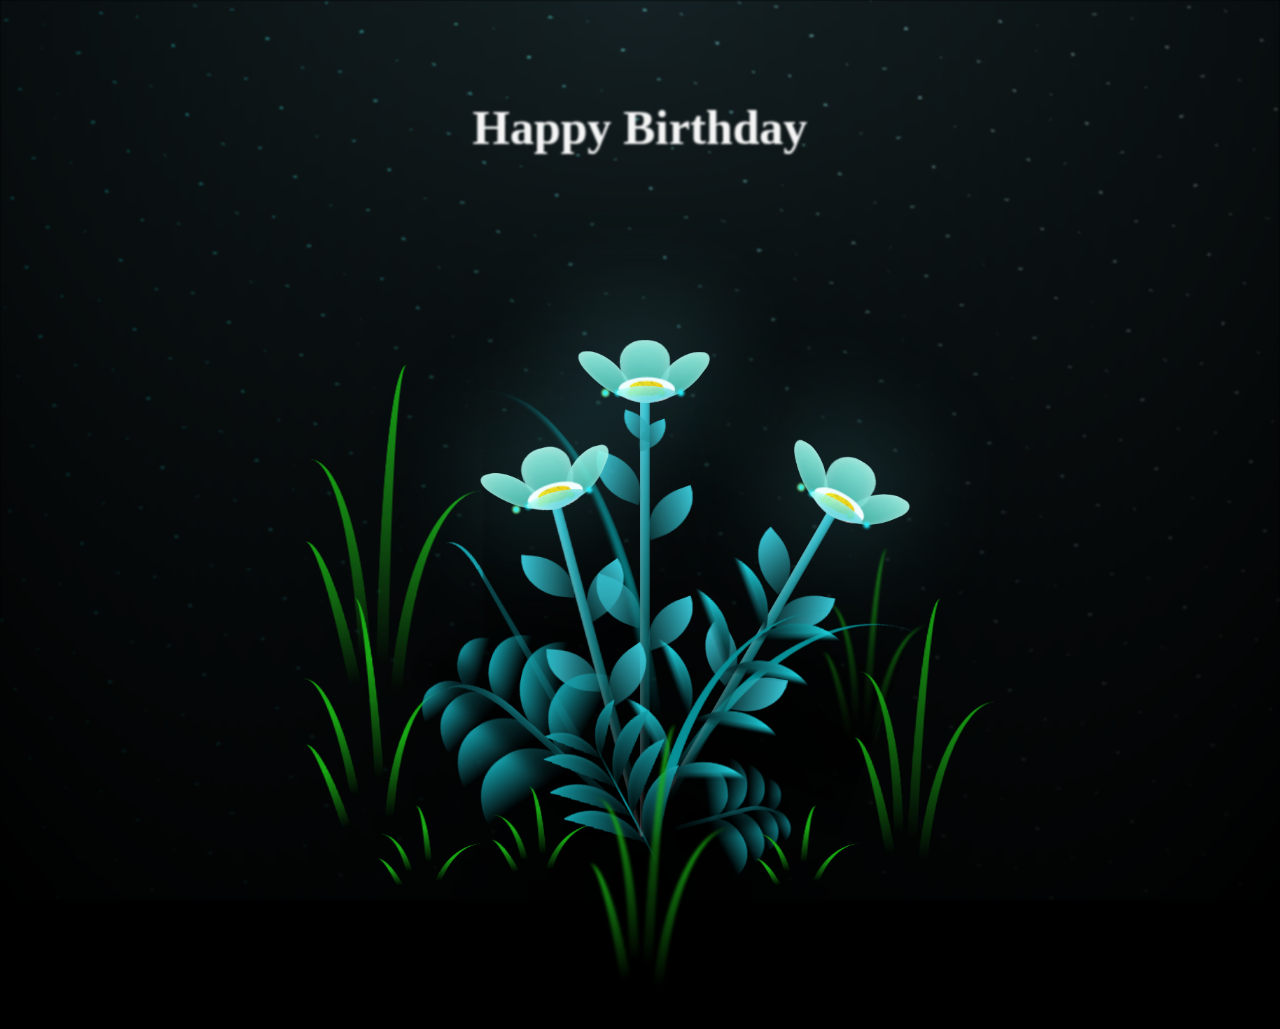
<file: Birthday/index.html>
<!DOCTYPE html>
<html lang="en">
<head>
    <meta charset="UTF-8">
    <meta name="viewport" content="width=device-width, initial-scale=1.0">
    <title>Happy Birthday</title>
    <link href="style.css" rel="stylesheet">
</head>
<body class="not-loaded">
  
    <div class="night">
      <div class="word">
        <h2>Happy Birthday</h2>
      </div>
    </div>
    <div class="flowers">
      <div class="flower flower--1">
        <div class="flower__leafs flower__leafs--1">
          <div class="flower__leaf flower__leaf--1"></div>
          <div class="flower__leaf flower__leaf--2"></div>
          <div class="flower__leaf flower__leaf--3"></div>
          <div class="flower__leaf flower__leaf--4"></div>
          <div class="flower__white-circle"></div>
          <div class="flower__light flower__light--1"></div>
          <div class="flower__light flower__light--2"></div>
          <div class="flower__light flower__light--3"></div>
          <div class="flower__light flower__light--4"></div>
          <div class="flower__light flower__light--5"></div>
          <div class="flower__light flower__light--6"></div>
          <div class="flower__light flower__light--7"></div>
          <div class="flower__light flower__light--8"></div>
  
        </div>
        <div class="flower__line">
          <div class="flower__line__leaf flower__line__leaf--1"></div>
          <div class="flower__line__leaf flower__line__leaf--2"></div>
          <div class="flower__line__leaf flower__line__leaf--3"></div>
          <div class="flower__line__leaf flower__line__leaf--4"></div>
          <div class="flower__line__leaf flower__line__leaf--5"></div>
          <div class="flower__line__leaf flower__line__leaf--6"></div>
        </div>
      </div>
  
      <div class="flower flower--2">
        <div class="flower__leafs flower__leafs--2">
          <div class="flower__leaf flower__leaf--1"></div>
          <div class="flower__leaf flower__leaf--2"></div>
          <div class="flower__leaf flower__leaf--3"></div>
          <div class="flower__leaf flower__leaf--4"></div>
          <div class="flower__white-circle"></div>
  
          <div class="flower__light flower__light--1"></div>
          <div class="flower__light flower__light--2"></div>
          <div class="flower__light flower__light--3"></div>
          <div class="flower__light flower__light--4"></div>
          <div class="flower__light flower__light--5"></div>
          <div class="flower__light flower__light--6"></div>
          <div class="flower__light flower__light--7"></div>
          <div class="flower__light flower__light--8"></div>
  
        </div>
        <div class="flower__line">
          <div class="flower__line__leaf flower__line__leaf--1"></div>
          <div class="flower__line__leaf flower__line__leaf--2"></div>
          <div class="flower__line__leaf flower__line__leaf--3"></div>
          <div class="flower__line__leaf flower__line__leaf--4"></div>
        </div>
      </div>
  
      <div class="flower flower--3">
        <div class="flower__leafs flower__leafs--3">
          <div class="flower__leaf flower__leaf--1"></div>
          <div class="flower__leaf flower__leaf--2"></div>
          <div class="flower__leaf flower__leaf--3"></div>
          <div class="flower__leaf flower__leaf--4"></div>
          <div class="flower__white-circle"></div>
  
          <div class="flower__light flower__light--1"></div>
          <div class="flower__light flower__light--2"></div>
          <div class="flower__light flower__light--3"></div>
          <div class="flower__light flower__light--4"></div>
          <div class="flower__light flower__light--5"></div>
          <div class="flower__light flower__light--6"></div>
          <div class="flower__light flower__light--7"></div>
          <div class="flower__light flower__light--8"></div>
  
        </div>
        <div class="flower__line">
          <div class="flower__line__leaf flower__line__leaf--1"></div>
          <div class="flower__line__leaf flower__line__leaf--2"></div>
          <div class="flower__line__leaf flower__line__leaf--3"></div>
          <div class="flower__line__leaf flower__line__leaf--4"></div>
        </div>
      </div>
  
      <div class="grow-ans" style="--d:1.2s">
        <div class="flower__g-long">
          <div class="flower__g-long__top"></div>
          <div class="flower__g-long__bottom"></div>
        </div>
      </div>
  
      <div class="growing-grass">
        <div class="flower__grass flower__grass--1">
          <div class="flower__grass--top"></div>
          <div class="flower__grass--bottom"></div>
          <div class="flower__grass__leaf flower__grass__leaf--1"></div>
          <div class="flower__grass__leaf flower__grass__leaf--2"></div>
          <div class="flower__grass__leaf flower__grass__leaf--3"></div>
          <div class="flower__grass__leaf flower__grass__leaf--4"></div>
          <div class="flower__grass__leaf flower__grass__leaf--5"></div>
          <div class="flower__grass__leaf flower__grass__leaf--6"></div>
          <div class="flower__grass__leaf flower__grass__leaf--7"></div>
          <div class="flower__grass__leaf flower__grass__leaf--8"></div>
          <div class="flower__grass__overlay"></div>
        </div>
      </div>
  
      <div class="growing-grass">
        <div class="flower__grass flower__grass--2">
          <div class="flower__grass--top"></div>
          <div class="flower__grass--bottom"></div>
          <div class="flower__grass__leaf flower__grass__leaf--1"></div>
          <div class="flower__grass__leaf flower__grass__leaf--2"></div>
          <div class="flower__grass__leaf flower__grass__leaf--3"></div>
          <div class="flower__grass__leaf flower__grass__leaf--4"></div>
          <div class="flower__grass__leaf flower__grass__leaf--5"></div>
          <div class="flower__grass__leaf flower__grass__leaf--6"></div>
          <div class="flower__grass__leaf flower__grass__leaf--7"></div>
          <div class="flower__grass__leaf flower__grass__leaf--8"></div>
          <div class="flower__grass__overlay"></div>
        </div>
      </div>
  
      <div class="grow-ans" style="--d:2.4s">
        <div class="flower__g-right flower__g-right--1">
          <div class="leaf"></div>
        </div>
      </div>
  
      <div class="grow-ans" style="--d:2.8s">
        <div class="flower__g-right flower__g-right--2">
          <div class="leaf"></div>
        </div>
      </div>
  
      <div class="grow-ans" style="--d:2.8s">
        <div class="flower__g-front">
          <div class="flower__g-front__leaf-wrapper flower__g-front__leaf-wrapper--1">
            <div class="flower__g-front__leaf"></div>
          </div>
          <div class="flower__g-front__leaf-wrapper flower__g-front__leaf-wrapper--2">
            <div class="flower__g-front__leaf"></div>
          </div>
          <div class="flower__g-front__leaf-wrapper flower__g-front__leaf-wrapper--3">
            <div class="flower__g-front__leaf"></div>
          </div>
          <div class="flower__g-front__leaf-wrapper flower__g-front__leaf-wrapper--4">
            <div class="flower__g-front__leaf"></div>
          </div>
          <div class="flower__g-front__leaf-wrapper flower__g-front__leaf-wrapper--5">
            <div class="flower__g-front__leaf"></div>
          </div>
          <div class="flower__g-front__leaf-wrapper flower__g-front__leaf-wrapper--6">
            <div class="flower__g-front__leaf"></div>
          </div>
          <div class="flower__g-front__leaf-wrapper flower__g-front__leaf-wrapper--7">
            <div class="flower__g-front__leaf"></div>
          </div>
          <div class="flower__g-front__leaf-wrapper flower__g-front__leaf-wrapper--8">
            <div class="flower__g-front__leaf"></div>
          </div>
          <div class="flower__g-front__line"></div>
        </div>
      </div>
  
      <div class="grow-ans" style="--d:3.2s">
        <div class="flower__g-fr">
          <div class="leaf"></div>
          <div class="flower__g-fr__leaf flower__g-fr__leaf--1"></div>
          <div class="flower__g-fr__leaf flower__g-fr__leaf--2"></div>
          <div class="flower__g-fr__leaf flower__g-fr__leaf--3"></div>
          <div class="flower__g-fr__leaf flower__g-fr__leaf--4"></div>
          <div class="flower__g-fr__leaf flower__g-fr__leaf--5"></div>
          <div class="flower__g-fr__leaf flower__g-fr__leaf--6"></div>
          <div class="flower__g-fr__leaf flower__g-fr__leaf--7"></div>
          <div class="flower__g-fr__leaf flower__g-fr__leaf--8"></div>
        </div>
      </div>
  
      <div class="long-g long-g--0">
        <div class="grow-ans" style="--d:3s">
          <div class="leaf leaf--0"></div>
        </div>
        <div class="grow-ans" style="--d:2.2s">
          <div class="leaf leaf--1"></div>
        </div>
        <div class="grow-ans" style="--d:3.4s">
          <div class="leaf leaf--2"></div>
        </div>
        <div class="grow-ans" style="--d:3.6s">
          <div class="leaf leaf--3"></div>
        </div>
      </div>
  
      <div class="long-g long-g--1">
        <div class="grow-ans" style="--d:3.6s">
          <div class="leaf leaf--0"></div>
        </div>
        <div class="grow-ans" style="--d:3.8s">
          <div class="leaf leaf--1"></div>
        </div>
        <div class="grow-ans" style="--d:4s">
          <div class="leaf leaf--2"></div>
        </div>
        <div class="grow-ans" style="--d:4.2s">
          <div class="leaf leaf--3"></div>
        </div>
      </div>
  
      <div class="long-g long-g--2">
        <div class="grow-ans" style="--d:4s">
          <div class="leaf leaf--0"></div>
        </div>
        <div class="grow-ans" style="--d:4.2s">
          <div class="leaf leaf--1"></div>
        </div>
        <div class="grow-ans" style="--d:4.4s">
          <div class="leaf leaf--2"></div>
        </div>
        <div class="grow-ans" style="--d:4.6s">
          <div class="leaf leaf--3"></div>
        </div>
      </div>
  
      <div class="long-g long-g--3">
        <div class="grow-ans" style="--d:4s">
          <div class="leaf leaf--0"></div>
        </div>
        <div class="grow-ans" style="--d:4.2s">
          <div class="leaf leaf--1"></div>
        </div>
        <div class="grow-ans" style="--d:3s">
          <div class="leaf leaf--2"></div>
        </div>
        <div class="grow-ans" style="--d:3.6s">
          <div class="leaf leaf--3"></div>
        </div>
      </div>
  
      <div class="long-g long-g--4">
        <div class="grow-ans" style="--d:4s">
          <div class="leaf leaf--0"></div>
        </div>
        <div class="grow-ans" style="--d:4.2s">
          <div class="leaf leaf--1"></div>
        </div>
        <div class="grow-ans" style="--d:3s">
          <div class="leaf leaf--2"></div>
        </div>
        <div class="grow-ans" style="--d:3.6s">
          <div class="leaf leaf--3"></div>
        </div>
      </div>
  
      <div class="long-g long-g--5">
        <div class="grow-ans" style="--d:4s">
          <div class="leaf leaf--0"></div>
        </div>
        <div class="grow-ans" style="--d:4.2s">
          <div class="leaf leaf--1"></div>
        </div>
        <div class="grow-ans" style="--d:3s">
          <div class="leaf leaf--2"></div>
        </div>
        <div class="grow-ans" style="--d:3.6s">
          <div class="leaf leaf--3"></div>
        </div>
      </div>
  
      <div class="long-g long-g--6">
        <div class="grow-ans" style="--d:4.2s">
          <div class="leaf leaf--0"></div>
        </div>
        <div class="grow-ans" style="--d:4.4s">
          <div class="leaf leaf--1"></div>
        </div>
        <div class="grow-ans" style="--d:4.6s">
          <div class="leaf leaf--2"></div>
        </div>
        <div class="grow-ans" style="--d:4.8s">
          <div class="leaf leaf--3"></div>
        </div>
      </div>
  
      <div class="long-g long-g--7">
        <div class="grow-ans" style="--d:3s">
          <div class="leaf leaf--0"></div>
        </div>
        <div class="grow-ans" style="--d:3.2s">
          <div class="leaf leaf--1"></div>
        </div>
        <div class="grow-ans" style="--d:3.5s">
          <div class="leaf leaf--2"></div>
        </div>
        <div class="grow-ans" style="--d:3.6s">
          <div class="leaf leaf--3"></div>
        </div>
      </div>
    </div>
    <script src="./index.js"></script>

  </body>
</html>
</file>
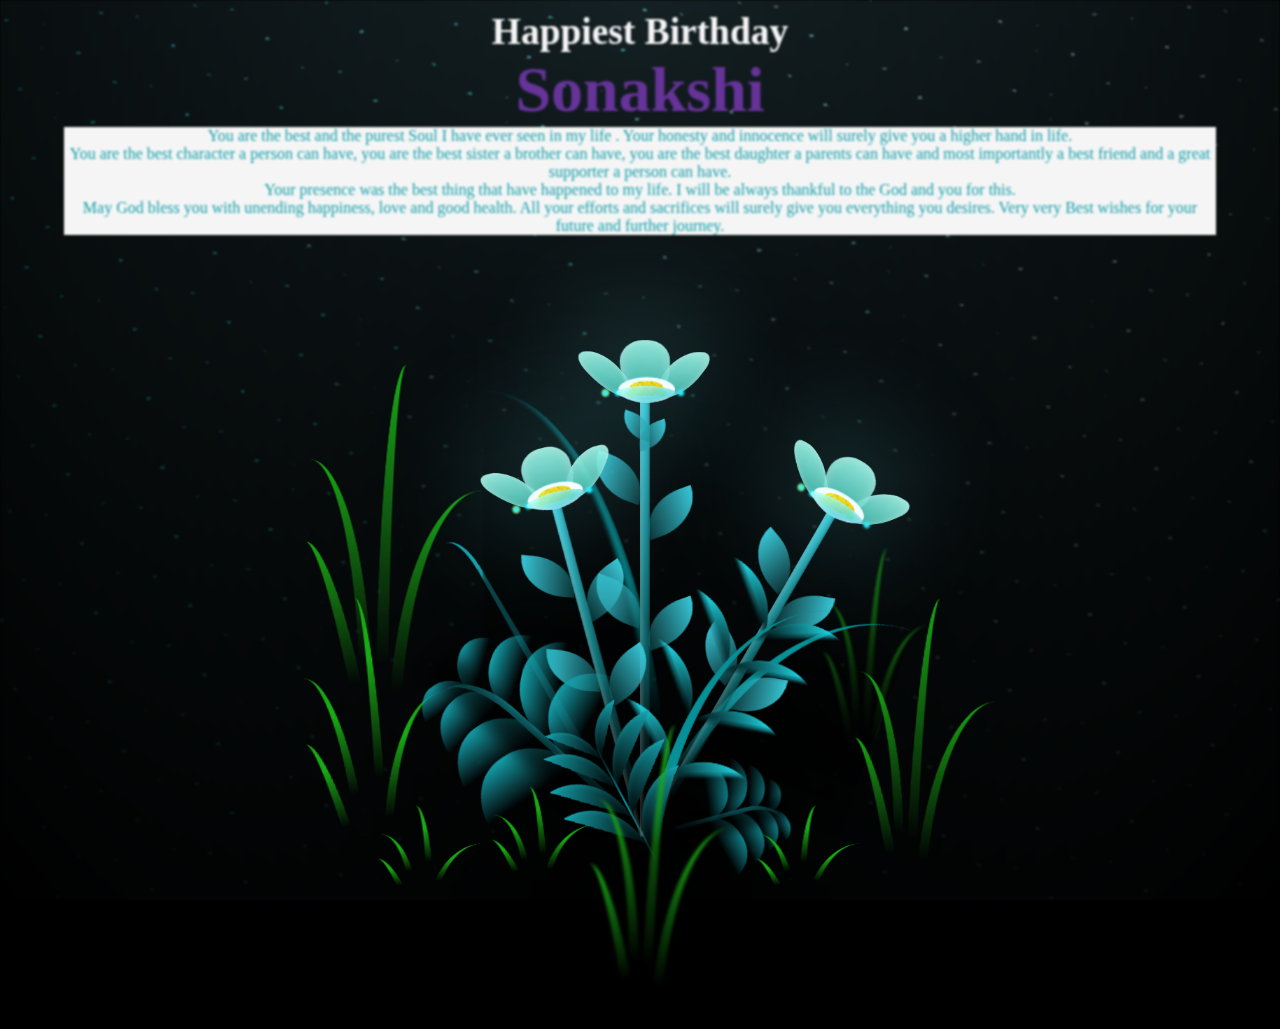
<file: file.html>
<!DOCTYPE html>
<html lang="en">
<head>
    <meta charset="UTF-8">
    <meta name="viewport" content="width=device-width, initial-scale=1.0">
    <title>Happy Birthday</title>
    <link href="style.css" rel="stylesheet">
</head>
<body class="not-loaded">
  
    <div class="night">
      <div class="word">
        <h3>Happiest Birthday</h3>
        <h1 class="b">Sonakshi</h1>
        <div class="sentence">
        <p class="a">You are the best and the purest Soul I have ever seen in my life . Your honesty and innocence will surely give you a higher hand in life.<br/>
          You are the best character a person can have, you are the best sister a brother can have, you are the best daughter a parents can have and most importantly a best friend and a great supporter a person can have.
          <br/>Your presence was the best thing that have happened to my life. I will be always thankful to the God and you for this.
          <br>May God bless you with unending happiness, love and good health. All your efforts and sacrifices will surely give you everything you desires. Very very Best wishes for your future and further journey.</p>
        </div>
      </div>
      
  </div>
 


    <div class="flowers">
      <div class="flower flower--1">
        <div class="flower__leafs flower__leafs--1">
          <div class="flower__leaf flower__leaf--1"></div>
          <div class="flower__leaf flower__leaf--2"></div>
          <div class="flower__leaf flower__leaf--3"></div>
          <div class="flower__leaf flower__leaf--4"></div>
          <div class="flower__white-circle"></div>
          <div class="flower__light flower__light--1"></div>
          <div class="flower__light flower__light--2"></div>
          <div class="flower__light flower__light--3"></div>
          <div class="flower__light flower__light--4"></div>
          <div class="flower__light flower__light--5"></div>
          <div class="flower__light flower__light--6"></div>
          <div class="flower__light flower__light--7"></div>
          <div class="flower__light flower__light--8"></div>
  
        </div>
        <div class="flower__line">
          <div class="flower__line__leaf flower__line__leaf--1"></div>
          <div class="flower__line__leaf flower__line__leaf--2"></div>
          <div class="flower__line__leaf flower__line__leaf--3"></div>
          <div class="flower__line__leaf flower__line__leaf--4"></div>
          <div class="flower__line__leaf flower__line__leaf--5"></div>
          <div class="flower__line__leaf flower__line__leaf--6"></div>
        </div>
      </div>
  
      <div class="flower flower--2">
        <div class="flower__leafs flower__leafs--2">
          <div class="flower__leaf flower__leaf--1"></div>
          <div class="flower__leaf flower__leaf--2"></div>
          <div class="flower__leaf flower__leaf--3"></div>
          <div class="flower__leaf flower__leaf--4"></div>
          <div class="flower__white-circle"></div>
  
          <div class="flower__light flower__light--1"></div>
          <div class="flower__light flower__light--2"></div>
          <div class="flower__light flower__light--3"></div>
          <div class="flower__light flower__light--4"></div>
          <div class="flower__light flower__light--5"></div>
          <div class="flower__light flower__light--6"></div>
          <div class="flower__light flower__light--7"></div>
          <div class="flower__light flower__light--8"></div>
  
        </div>
        <div class="flower__line">
          <div class="flower__line__leaf flower__line__leaf--1"></div>
          <div class="flower__line__leaf flower__line__leaf--2"></div>
          <div class="flower__line__leaf flower__line__leaf--3"></div>
          <div class="flower__line__leaf flower__line__leaf--4"></div>
        </div>
      </div>
  
      <div class="flower flower--3">
        <div class="flower__leafs flower__leafs--3">
          <div class="flower__leaf flower__leaf--1"></div>
          <div class="flower__leaf flower__leaf--2"></div>
          <div class="flower__leaf flower__leaf--3"></div>
          <div class="flower__leaf flower__leaf--4"></div>
          <div class="flower__white-circle"></div>
  
          <div class="flower__light flower__light--1"></div>
          <div class="flower__light flower__light--2"></div>
          <div class="flower__light flower__light--3"></div>
          <div class="flower__light flower__light--4"></div>
          <div class="flower__light flower__light--5"></div>
          <div class="flower__light flower__light--6"></div>
          <div class="flower__light flower__light--7"></div>
          <div class="flower__light flower__light--8"></div>
  
        </div>
        <div class="flower__line">
          <div class="flower__line__leaf flower__line__leaf--1"></div>
          <div class="flower__line__leaf flower__line__leaf--2"></div>
          <div class="flower__line__leaf flower__line__leaf--3"></div>
          <div class="flower__line__leaf flower__line__leaf--4"></div>
        </div>
      </div>
  
      <div class="grow-ans" style="--d:1.2s">
        <div class="flower__g-long">
          <div class="flower__g-long__top"></div>
          <div class="flower__g-long__bottom"></div>
        </div>
      </div>
  
      <div class="growing-grass">
        <div class="flower__grass flower__grass--1">
          <div class="flower__grass--top"></div>
          <div class="flower__grass--bottom"></div>
          <div class="flower__grass__leaf flower__grass__leaf--1"></div>
          <div class="flower__grass__leaf flower__grass__leaf--2"></div>
          <div class="flower__grass__leaf flower__grass__leaf--3"></div>
          <div class="flower__grass__leaf flower__grass__leaf--4"></div>
          <div class="flower__grass__leaf flower__grass__leaf--5"></div>
          <div class="flower__grass__leaf flower__grass__leaf--6"></div>
          <div class="flower__grass__leaf flower__grass__leaf--7"></div>
          <div class="flower__grass__leaf flower__grass__leaf--8"></div>
          <div class="flower__grass__overlay"></div>
        </div>
      </div>
  
      <div class="growing-grass">
        <div class="flower__grass flower__grass--2">
          <div class="flower__grass--top"></div>
          <div class="flower__grass--bottom"></div>
          <div class="flower__grass__leaf flower__grass__leaf--1"></div>
          <div class="flower__grass__leaf flower__grass__leaf--2"></div>
          <div class="flower__grass__leaf flower__grass__leaf--3"></div>
          <div class="flower__grass__leaf flower__grass__leaf--4"></div>
          <div class="flower__grass__leaf flower__grass__leaf--5"></div>
          <div class="flower__grass__leaf flower__grass__leaf--6"></div>
          <div class="flower__grass__leaf flower__grass__leaf--7"></div>
          <div class="flower__grass__leaf flower__grass__leaf--8"></div>
          <div class="flower__grass__overlay"></div>
        </div>
      </div>
  
      <div class="grow-ans" style="--d:2.4s">
        <div class="flower__g-right flower__g-right--1">
          <div class="leaf"></div>
        </div>
      </div>
  
      <div class="grow-ans" style="--d:2.8s">
        <div class="flower__g-right flower__g-right--2">
          <div class="leaf"></div>
        </div>
      </div>
  
      <div class="grow-ans" style="--d:2.8s">
        <div class="flower__g-front">
          <div class="flower__g-front__leaf-wrapper flower__g-front__leaf-wrapper--1">
            <div class="flower__g-front__leaf"></div>
          </div>
          <div class="flower__g-front__leaf-wrapper flower__g-front__leaf-wrapper--2">
            <div class="flower__g-front__leaf"></div>
          </div>
          <div class="flower__g-front__leaf-wrapper flower__g-front__leaf-wrapper--3">
            <div class="flower__g-front__leaf"></div>
          </div>
          <div class="flower__g-front__leaf-wrapper flower__g-front__leaf-wrapper--4">
            <div class="flower__g-front__leaf"></div>
          </div>
          <div class="flower__g-front__leaf-wrapper flower__g-front__leaf-wrapper--5">
            <div class="flower__g-front__leaf"></div>
          </div>
          <div class="flower__g-front__leaf-wrapper flower__g-front__leaf-wrapper--6">
            <div class="flower__g-front__leaf"></div>
          </div>
          <div class="flower__g-front__leaf-wrapper flower__g-front__leaf-wrapper--7">
            <div class="flower__g-front__leaf"></div>
          </div>
          <div class="flower__g-front__leaf-wrapper flower__g-front__leaf-wrapper--8">
            <div class="flower__g-front__leaf"></div>
          </div>
          <div class="flower__g-front__line"></div>
        </div>
      </div>
  
      <div class="grow-ans" style="--d:3.2s">
        <div class="flower__g-fr">
          <div class="leaf"></div>
          <div class="flower__g-fr__leaf flower__g-fr__leaf--1"></div>
          <div class="flower__g-fr__leaf flower__g-fr__leaf--2"></div>
          <div class="flower__g-fr__leaf flower__g-fr__leaf--3"></div>
          <div class="flower__g-fr__leaf flower__g-fr__leaf--4"></div>
          <div class="flower__g-fr__leaf flower__g-fr__leaf--5"></div>
          <div class="flower__g-fr__leaf flower__g-fr__leaf--6"></div>
          <div class="flower__g-fr__leaf flower__g-fr__leaf--7"></div>
          <div class="flower__g-fr__leaf flower__g-fr__leaf--8"></div>
        </div>
      </div>
  
      <div class="long-g long-g--0">
        <div class="grow-ans" style="--d:3s">
          <div class="leaf leaf--0"></div>
        </div>
        <div class="grow-ans" style="--d:2.2s">
          <div class="leaf leaf--1"></div>
        </div>
        <div class="grow-ans" style="--d:3.4s">
          <div class="leaf leaf--2"></div>
        </div>
        <div class="grow-ans" style="--d:3.6s">
          <div class="leaf leaf--3"></div>
        </div>
      </div>
  
      <div class="long-g long-g--1">
        <div class="grow-ans" style="--d:3.6s">
          <div class="leaf leaf--0"></div>
        </div>
        <div class="grow-ans" style="--d:3.8s">
          <div class="leaf leaf--1"></div>
        </div>
        <div class="grow-ans" style="--d:4s">
          <div class="leaf leaf--2"></div>
        </div>
        <div class="grow-ans" style="--d:4.2s">
          <div class="leaf leaf--3"></div>
        </div>
      </div>
  
      <div class="long-g long-g--2">
        <div class="grow-ans" style="--d:4s">
          <div class="leaf leaf--0"></div>
        </div>
        <div class="grow-ans" style="--d:4.2s">
          <div class="leaf leaf--1"></div>
        </div>
        <div class="grow-ans" style="--d:4.4s">
          <div class="leaf leaf--2"></div>
        </div>
        <div class="grow-ans" style="--d:4.6s">
          <div class="leaf leaf--3"></div>
        </div>
      </div>
  
      <div class="long-g long-g--3">
        <div class="grow-ans" style="--d:4s">
          <div class="leaf leaf--0"></div>
        </div>
        <div class="grow-ans" style="--d:4.2s">
          <div class="leaf leaf--1"></div>
        </div>
        <div class="grow-ans" style="--d:3s">
          <div class="leaf leaf--2"></div>
        </div>
        <div class="grow-ans" style="--d:3.6s">
          <div class="leaf leaf--3"></div>
        </div>
      </div>
  
      <div class="long-g long-g--4">
        <div class="grow-ans" style="--d:4s">
          <div class="leaf leaf--0"></div>
        </div>
        <div class="grow-ans" style="--d:4.2s">
          <div class="leaf leaf--1"></div>
        </div>
        <div class="grow-ans" style="--d:3s">
          <div class="leaf leaf--2"></div>
        </div>
        <div class="grow-ans" style="--d:3.6s">
          <div class="leaf leaf--3"></div>
        </div>
      </div>
  
      <div class="long-g long-g--5">
        <div class="grow-ans" style="--d:4s">
          <div class="leaf leaf--0"></div>
        </div>
        <div class="grow-ans" style="--d:4.2s">
          <div class="leaf leaf--1"></div>
        </div>
        <div class="grow-ans" style="--d:3s">
          <div class="leaf leaf--2"></div>
        </div>
        <div class="grow-ans" style="--d:3.6s">
          <div class="leaf leaf--3"></div>
        </div>
      </div>
  
      <div class="long-g long-g--6">
        <div class="grow-ans" style="--d:4.2s">
          <div class="leaf leaf--0"></div>
        </div>
        <div class="grow-ans" style="--d:4.4s">
          <div class="leaf leaf--1"></div>
        </div>
        <div class="grow-ans" style="--d:4.6s">
          <div class="leaf leaf--2"></div>
        </div>
        <div class="grow-ans" style="--d:4.8s">
          <div class="leaf leaf--3"></div>
        </div>
      </div>
  
      <div class="long-g long-g--7">
        <div class="grow-ans" style="--d:3s">
          <div class="leaf leaf--0"></div>
        </div>
        <div class="grow-ans" style="--d:3.2s">
          <div class="leaf leaf--1"></div>
        </div>
        <div class="grow-ans" style="--d:3.5s">
          <div class="leaf leaf--2"></div>
        </div>
        <div class="grow-ans" style="--d:3.6s">
          <div class="leaf leaf--3"></div>
        </div>
      </div>
    </div>
    <script src="./index.js"></script>

  </body>
</html>
</file>
<file: Birthday/style.css>
*,

*::after,
*::before {
  padding: 0;
  margin: 0;
  box-sizing: border-box;
}
.word{
  color: whitesmoke;
  text-align: center;
  margin-top: 100px;
  font-size: 2rem;
}
:root {
  --dark-color: #000;
}

body {
  display: flex;
  align-items: flex-end;
  justify-content: center;
  min-height: 100vh;
  background-color: var(--dark-color);
  overflow: hidden;
  perspective: 1000px;
}

.night {
  position: fixed;
  left: 50%;
  top: 0;
  transform: translateX(-50%);
  width: 100%;
  height: 100%;
  filter: blur(0.1vmin);
  background-image: radial-gradient(ellipse at top, transparent 0%, var(--dark-color)), radial-gradient(ellipse at bottom, var(--dark-color), rgba(145, 233, 255, 0.2)), repeating-linear-gradient(220deg, black 0px, black 19px, transparent 19px, transparent 22px), repeating-linear-gradient(189deg, black 0px, black 19px, transparent 19px, transparent 22px), repeating-linear-gradient(148deg, black 0px, black 19px, transparent 19px, transparent 22px), linear-gradient(90deg, #00fffa, #f0f0f0);
}

.flowers {
  position: relative;
  transform: scale(0.7);
}

.flower {
  position: absolute;
  bottom: 10vmin;
  transform-origin: bottom center;
  z-index: 10;
  --fl-speed: 0.8s;
}
.flower--1 {
  animation: moving-flower-1 4s linear infinite;
}
.flower--1 .flower__line {
  height: 70vmin;
  animation-delay: 0.3s;
}
.flower--1 .flower__line__leaf--1 {
  animation: blooming-leaf-right var(--fl-speed) 1.6s backwards;
}
.flower--1 .flower__line__leaf--2 {
  animation: blooming-leaf-right var(--fl-speed) 1.4s backwards;
}
.flower--1 .flower__line__leaf--3 {
  animation: blooming-leaf-left var(--fl-speed) 1.2s backwards;
}
.flower--1 .flower__line__leaf--4 {
  animation: blooming-leaf-left var(--fl-speed) 1s backwards;
}
.flower--1 .flower__line__leaf--5 {
  animation: blooming-leaf-right var(--fl-speed) 1.8s backwards;
}
.flower--1 .flower__line__leaf--6 {
  animation: blooming-leaf-left var(--fl-speed) 2s backwards;
}
.flower--2 {
  left: 50%;
  transform: rotate(30deg);
  animation: moving-flower-2 4s linear infinite;
}
.flower--2 .flower__line {
  height: 60vmin;
  animation-delay: 0.8s;
}
.flower--2 .flower__line__leaf--1 {
  animation: blooming-leaf-right var(--fl-speed) 1.9s backwards;
}
.flower--2 .flower__line__leaf--2 {
  animation: blooming-leaf-right var(--fl-speed) 1.7s backwards;
}
.flower--2 .flower__line__leaf--3 {
  animation: blooming-leaf-left var(--fl-speed) 1.5s backwards;
}
.flower--2 .flower__line__leaf--4 {
  animation: blooming-leaf-left var(--fl-speed) 1.3s backwards;
}
.flower--3 {
  left: 50%;
  transform: rotate(-15deg);
  animation: moving-flower-3 4s linear infinite;
}
.flower--3 .flower__line {
  animation-delay: 0.9s;
}
.flower--3 .flower__line__leaf--1 {
  animation: blooming-leaf-right var(--fl-speed) 2.5s backwards;
}
.flower--3 .flower__line__leaf--2 {
  animation: blooming-leaf-right var(--fl-speed) 2.3s backwards;
}
.flower--3 .flower__line__leaf--3 {
  animation: blooming-leaf-left var(--fl-speed) 2.1s backwards;
}
.flower--3 .flower__line__leaf--4 {
  animation: blooming-leaf-left var(--fl-speed) 1.9s backwards;
}
.flower__leafs {
  position: relative;
  animation: blooming-flower 2s backwards;
}
.flower__leafs--1 {
  animation-delay: 1.1s;
}
.flower__leafs--2 {
  animation-delay: 1.4s;
}
.flower__leafs--3 {
  animation-delay: 1.7s;
}
.flower__leafs::after {
  content: "";
  position: absolute;
  left: 0;
  top: 0;
  transform: translate(-50%, -100%);
  width: 8vmin;
  height: 8vmin;
  background-color: #6bf0ff;
  filter: blur(10vmin);
}
.flower__leaf {
  position: absolute;
  bottom: 0;
  left: 50%;
  width: 8vmin;
  height: 11vmin;
  border-radius: 51% 49% 47% 53%/44% 45% 55% 69%;
  background-color: #65e6cc;
  background-image: linear-gradient(to top, #40bbab, #a7ffee);
  transform-origin: bottom center;
  opacity: 0.9;
  box-shadow: inset 0 0 2vmin rgba(255, 255, 255, 0.5);
}
.flower__leaf--1 {
  transform: translate(-10%, 1%) rotateY(40deg) rotateX(-50deg);
}
.flower__leaf--2 {
  transform: translate(-50%, -4%) rotateX(40deg);
}
.flower__leaf--3 {
  transform: translate(-90%, 0%) rotateY(45deg) rotateX(50deg);
}
.flower__leaf--4 {
  width: 8vmin;
  height: 8vmin;
  transform-origin: bottom left;
  border-radius: 4vmin 10vmin 4vmin 4vmin;
  transform: translate(0%, 18%) rotateX(70deg) rotate(-43deg);
  background-image: linear-gradient(to top, #39c6d6, #a7ffee);
  z-index: 1;
  opacity: 0.8;
}
.flower__white-circle {
  position: absolute;
  left: -3.5vmin;
  top: -3vmin;
  width: 9vmin;
  height: 4vmin;
  border-radius: 50%;
  background-color: #fff;
}
.flower__white-circle::after {
  content: "";
  position: absolute;
  left: 50%;
  top: 45%;
  transform: translate(-50%, -50%);
  width: 60%;
  height: 60%;
  border-radius: inherit;
  background-image: repeating-linear-gradient(135deg, rgba(0, 0, 0, 0.03) 0px, rgba(0, 0, 0, 0.03) 1px, transparent 1px, transparent 12px), repeating-linear-gradient(45deg, rgba(0, 0, 0, 0.03) 0px, rgba(0, 0, 0, 0.03) 1px, transparent 1px, transparent 12px), repeating-linear-gradient(67.5deg, rgba(0, 0, 0, 0.03) 0px, rgba(0, 0, 0, 0.03) 1px, transparent 1px, transparent 12px), repeating-linear-gradient(135deg, rgba(0, 0, 0, 0.03) 0px, rgba(0, 0, 0, 0.03) 1px, transparent 1px, transparent 12px), repeating-linear-gradient(45deg, rgba(0, 0, 0, 0.03) 0px, rgba(0, 0, 0, 0.03) 1px, transparent 1px, transparent 12px), repeating-linear-gradient(112.5deg, rgba(0, 0, 0, 0.03) 0px, rgba(0, 0, 0, 0.03) 1px, transparent 1px, transparent 12px), repeating-linear-gradient(112.5deg, rgba(0, 0, 0, 0.03) 0px, rgba(0, 0, 0, 0.03) 1px, transparent 1px, transparent 12px), repeating-linear-gradient(45deg, rgba(0, 0, 0, 0.03) 0px, rgba(0, 0, 0, 0.03) 1px, transparent 1px, transparent 12px), repeating-linear-gradient(22.5deg, rgba(0, 0, 0, 0.03) 0px, rgba(0, 0, 0, 0.03) 1px, transparent 1px, transparent 12px), repeating-linear-gradient(45deg, rgba(0, 0, 0, 0.03) 0px, rgba(0, 0, 0, 0.03) 1px, transparent 1px, transparent 12px), repeating-linear-gradient(22.5deg, rgba(0, 0, 0, 0.03) 0px, rgba(0, 0, 0, 0.03) 1px, transparent 1px, transparent 12px), repeating-linear-gradient(135deg, rgba(0, 0, 0, 0.03) 0px, rgba(0, 0, 0, 0.03) 1px, transparent 1px, transparent 12px), repeating-linear-gradient(157.5deg, rgba(0, 0, 0, 0.03) 0px, rgba(0, 0, 0, 0.03) 1px, transparent 1px, transparent 12px), repeating-linear-gradient(67.5deg, rgba(0, 0, 0, 0.03) 0px, rgba(0, 0, 0, 0.03) 1px, transparent 1px, transparent 12px), repeating-linear-gradient(67.5deg, rgba(0, 0, 0, 0.03) 0px, rgba(0, 0, 0, 0.03) 1px, transparent 1px, transparent 12px), linear-gradient(90deg, #ffeb12, #ffce00);
}
.flower__line {
  height: 55vmin;
  width: 1.5vmin;
  background-image: linear-gradient(to left, rgba(0, 0, 0, 0.2), transparent, rgba(255, 255, 255, 0.2)), linear-gradient(to top, transparent 10%, #14757a, #39c6d6);
  box-shadow: inset 0 0 2px rgba(0, 0, 0, 0.5);
  animation: grow-flower-tree 4s backwards;
}
.flower__line__leaf {
  --w: 7vmin;
  --h: calc(var(--w) + 2vmin);
  position: absolute;
  top: 20%;
  left: 90%;
  width: var(--w);
  height: var(--h);
  border-top-right-radius: var(--h);
  border-bottom-left-radius: var(--h);
  background-image: linear-gradient(to top, rgba(20, 117, 122, 0.4), #39c6d6);
}
.flower__line__leaf--1 {
  transform: rotate(70deg) rotateY(30deg);
}
.flower__line__leaf--2 {
  top: 45%;
  transform: rotate(70deg) rotateY(30deg);
}
.flower__line__leaf--3, .flower__line__leaf--4, .flower__line__leaf--6 {
  border-top-right-radius: 0;
  border-bottom-left-radius: 0;
  border-top-left-radius: var(--h);
  border-bottom-right-radius: var(--h);
  left: -460%;
  top: 12%;
  transform: rotate(-70deg) rotateY(30deg);
}
.flower__line__leaf--4 {
  top: 40%;
}
.flower__line__leaf--5 {
  top: 0;
  transform-origin: left;
  transform: rotate(70deg) rotateY(30deg) scale(0.6);
}
.flower__line__leaf--6 {
  top: -2%;
  left: -450%;
  transform-origin: right;
  transform: rotate(-70deg) rotateY(30deg) scale(0.6);
}
.flower__light {
  position: absolute;
  bottom: 0vmin;
  width: 1vmin;
  height: 1vmin;
  background-color: #fffb00;
  border-radius: 50%;
  filter: blur(0.2vmin);
  animation: light-ans 4s linear infinite backwards;
}
.flower__light:nth-child(odd) {
  background-color: #23f0ff;
}
.flower__light--1 {
  left: -2vmin;
  animation-delay: 1s;
}
.flower__light--2 {
  left: 3vmin;
  animation-delay: 0.5s;
}
.flower__light--3 {
  left: -6vmin;
  animation-delay: 0.3s;
}
.flower__light--4 {
  left: 6vmin;
  animation-delay: 0.9s;
}
.flower__light--5 {
  left: -1vmin;
  animation-delay: 1.5s;
}
.flower__light--6 {
  left: -4vmin;
  animation-delay: 3s;
}
.flower__light--7 {
  left: 3vmin;
  animation-delay: 2s;
}
.flower__light--8 {
  left: -6vmin;
  animation-delay: 3.5s;
}
.flower__grass {
  --c: #159faa;
  --line-w: 1.5vmin;
  position: absolute;
  bottom: 12vmin;
  left: -7vmin;
  display: flex;
  flex-direction: column;
  align-items: flex-end;
  z-index: 20;
  transform-origin: bottom center;
  transform: rotate(-48deg) rotateY(40deg);
}
.flower__grass--1 {
  animation: moving-grass 2s linear infinite;
}
.flower__grass--2 {
  left: 2vmin;
  bottom: 10vmin;
  transform: scale(0.5) rotate(75deg) rotateX(10deg) rotateY(-200deg);
  opacity: 0.8;
  z-index: 0;
  animation: moving-grass--2 1.5s linear infinite;
}
.flower__grass--top {
  width: 7vmin;
  height: 10vmin;
  border-top-right-radius: 100%;
  border-right: var(--line-w) solid var(--c);
  transform-origin: bottom center;
  transform: rotate(-2deg);
}
.flower__grass--bottom {
  margin-top: -2px;
  width: var(--line-w);
  height: 25vmin;
  background-image: linear-gradient(to top, transparent, var(--c));
}
.flower__grass__leaf {
  --size: 10vmin;
  position: absolute;
  width: calc(var(--size) * 2.1);
  height: var(--size);
  border-top-left-radius: var(--size);
  border-top-right-radius: var(--size);
  background-image: linear-gradient(to top, transparent, transparent 30%, var(--c));
  z-index: 100;
}
.flower__grass__leaf--1 {
  top: -6%;
  left: 30%;
  --size: 6vmin;
  transform: rotate(-20deg);
  animation: growing-grass-ans--1 2s 2.6s backwards;
}
@keyframes growing-grass-ans--1 {
  0% {
    transform-origin: bottom left;
    transform: rotate(-20deg) scale(0);
  }
}
.flower__grass__leaf--2 {
  top: -5%;
  left: -110%;
  --size: 6vmin;
  transform: rotate(10deg);
  animation: growing-grass-ans--2 2s 2.4s linear backwards;
}
@keyframes growing-grass-ans--2 {
  0% {
    transform-origin: bottom right;
    transform: rotate(10deg) scale(0);
  }
}
.flower__grass__leaf--3 {
  top: 5%;
  left: 60%;
  --size: 8vmin;
  transform: rotate(-18deg) rotateX(-20deg);
  animation: growing-grass-ans--3 2s 2.2s linear backwards;
}
@keyframes growing-grass-ans--3 {
  0% {
    transform-origin: bottom left;
    transform: rotate(-18deg) rotateX(-20deg) scale(0);
  }
}
.flower__grass__leaf--4 {
  top: 6%;
  left: -135%;
  --size: 8vmin;
  transform: rotate(2deg);
  animation: growing-grass-ans--4 2s 2s linear backwards;
}
@keyframes growing-grass-ans--4 {
  0% {
    transform-origin: bottom right;
    transform: rotate(2deg) scale(0);
  }
}
.flower__grass__leaf--5 {
  top: 20%;
  left: 60%;
  --size: 10vmin;
  transform: rotate(-24deg) rotateX(-20deg);
  animation: growing-grass-ans--5 2s 1.8s linear backwards;
}
@keyframes growing-grass-ans--5 {
  0% {
    transform-origin: bottom left;
    transform: rotate(-24deg) rotateX(-20deg) scale(0);
  }
}
.flower__grass__leaf--6 {
  top: 22%;
  left: -180%;
  --size: 10vmin;
  transform: rotate(10deg);
  animation: growing-grass-ans--6 2s 1.6s linear backwards;
}
@keyframes growing-grass-ans--6 {
  0% {
    transform-origin: bottom right;
    transform: rotate(10deg) scale(0);
  }
}
.flower__grass__leaf--7 {
  top: 39%;
  left: 70%;
  --size: 10vmin;
  transform: rotate(-10deg);
  animation: growing-grass-ans--7 2s 1.4s linear backwards;
}
@keyframes growing-grass-ans--7 {
  0% {
    transform-origin: bottom left;
    transform: rotate(-10deg) scale(0);
  }
}
.flower__grass__leaf--8 {
  top: 40%;
  left: -215%;
  --size: 11vmin;
  transform: rotate(10deg);
  animation: growing-grass-ans--8 2s 1.2s linear backwards;
}
@keyframes growing-grass-ans--8 {
  0% {
    transform-origin: bottom right;
    transform: rotate(10deg) scale(0);
  }
}
.flower__grass__overlay {
  position: absolute;
  top: -10%;
  right: 0%;
  width: 100%;
  height: 100%;
  background-color: rgba(0, 0, 0, 0.6);
  filter: blur(1.5vmin);
  z-index: 100;
}
.flower__g-long {
  --w: 2vmin;
  --h: 6vmin;
  --c: #159faa;
  position: absolute;
  bottom: 10vmin;
  left: -3vmin;
  transform-origin: bottom center;
  transform: rotate(-30deg) rotateY(-20deg);
  display: flex;
  flex-direction: column;
  align-items: flex-end;
  animation: flower-g-long-ans 3s linear infinite;
}
@keyframes flower-g-long-ans {
  0%, 100% {
    transform: rotate(-30deg) rotateY(-20deg);
  }
  50% {
    transform: rotate(-32deg) rotateY(-20deg);
  }
}
.flower__g-long__top {
  top: calc(var(--h) * -1);
  width: calc(var(--w) + 1vmin);
  height: var(--h);
  border-top-right-radius: 100%;
  border-right: 0.7vmin solid var(--c);
  transform: translate(-0.7vmin, 1vmin);
}
.flower__g-long__bottom {
  width: var(--w);
  height: 50vmin;
  transform-origin: bottom center;
  background-image: linear-gradient(to top, transparent 30%, var(--c));
  box-shadow: inset 0 0 2px rgba(0, 0, 0, 0.5);
  clip-path: polygon(35% 0, 65% 1%, 100% 100%, 0% 100%);
}
.flower__g-right {
  position: absolute;
  bottom: 6vmin;
  left: -2vmin;
  transform-origin: bottom left;
  transform: rotate(20deg);
}
.flower__g-right .leaf {
  width: 30vmin;
  height: 50vmin;
  border-top-left-radius: 100%;
  border-left: 2vmin solid #079097;
  background-image: linear-gradient(to bottom, transparent, var(--dark-color) 60%);
  mask-image: linear-gradient(to top, transparent 30%, #079097 60%);
}
.flower__g-right--1 {
  animation: flower-g-right-ans 2.5s linear infinite;
}
.flower__g-right--2 {
  left: 5vmin;
  transform: rotateY(-180deg);
  animation: flower-g-right-ans--2 3s linear infinite;
}
.flower__g-right--2 .leaf {
  height: 75vmin;
  filter: blur(0.3vmin);
  opacity: 0.8;
}
@keyframes flower-g-right-ans {
  0%, 100% {
    transform: rotate(20deg);
  }
  50% {
    transform: rotate(24deg) rotateX(-20deg);
  }
}
@keyframes flower-g-right-ans--2 {
  0%, 100% {
    transform: rotateY(-180deg) rotate(0deg) rotateX(-20deg);
  }
  50% {
    transform: rotateY(-180deg) rotate(6deg) rotateX(-20deg);
  }
}
.flower__g-front {
  position: absolute;
  bottom: 6vmin;
  left: 2.5vmin;
  z-index: 100;
  transform-origin: bottom center;
  transform: rotate(-28deg) rotateY(30deg) scale(1.04);
  animation: flower__g-front-ans 2s linear infinite;
}
@keyframes flower__g-front-ans {
  0%, 100% {
    transform: rotate(-28deg) rotateY(30deg) scale(1.04);
  }
  50% {
    transform: rotate(-35deg) rotateY(40deg) scale(1.04);
  }
}
.flower__g-front__line {
  width: 0.3vmin;
  height: 20vmin;
  background-image: linear-gradient(to top, transparent, #079097, transparent 100%);
  position: relative;
}
.flower__g-front__leaf-wrapper {
  position: absolute;
  top: 0;
  left: 0;
  transform-origin: bottom left;
  transform: rotate(10deg);
}
.flower__g-front__leaf-wrapper:nth-child(even) {
  left: 0vmin;
  transform: rotateY(-180deg) rotate(5deg);
  animation: flower__g-front__leaf-left-ans 1s ease-in backwards;
}
.flower__g-front__leaf-wrapper:nth-child(odd) {
  animation: flower__g-front__leaf-ans 1s ease-in backwards;
}
.flower__g-front__leaf-wrapper--1 {
  top: -8vmin;
  transform: scale(0.7);
  animation: flower__g-front__leaf-ans 1s 5.5s ease-in backwards !important;
}
.flower__g-front__leaf-wrapper--2 {
  top: -8vmin;
  transform: rotateY(-180deg) scale(0.7) !important;
  animation: flower__g-front__leaf-left-ans-2 1s 4.6s ease-in backwards !important;
}
.flower__g-front__leaf-wrapper--3 {
  top: -3vmin;
  animation: flower__g-front__leaf-ans 1s 4.6s ease-in backwards;
}
.flower__g-front__leaf-wrapper--4 {
  top: -3vmin;
  transform: rotateY(-180deg) scale(0.9) !important;
  animation: flower__g-front__leaf-left-ans-2 1s 4.6s ease-in backwards !important;
}
@keyframes flower__g-front__leaf-left-ans-2 {
  0% {
    transform: rotateY(-180deg) scale(0);
  }
}
.flower__g-front__leaf-wrapper--5, .flower__g-front__leaf-wrapper--6 {
  top: 2vmin;
}
.flower__g-front__leaf-wrapper--7, .flower__g-front__leaf-wrapper--8 {
  top: 6.5vmin;
}
.flower__g-front__leaf-wrapper--2 {
  animation-delay: 5.2s !important;
}
.flower__g-front__leaf-wrapper--3 {
  animation-delay: 4.9s !important;
}
.flower__g-front__leaf-wrapper--5 {
  animation-delay: 4.3s !important;
}
.flower__g-front__leaf-wrapper--6 {
  animation-delay: 4.1s !important;
}
.flower__g-front__leaf-wrapper--7 {
  animation-delay: 3.8s !important;
}
.flower__g-front__leaf-wrapper--8 {
  animation-delay: 3.5s !important;
}
@keyframes flower__g-front__leaf-ans {
  0% {
    transform: rotate(10deg) scale(0);
  }
}
@keyframes flower__g-front__leaf-left-ans {
  0% {
    transform: rotateY(-180deg) rotate(5deg) scale(0);
  }
}
.flower__g-front__leaf {
  width: 10vmin;
  height: 10vmin;
  border-radius: 100% 0% 0% 100%/100% 100% 0% 0%;
  box-shadow: inset 0 2px 1vmin rgba(44, 238, 252, 0.2);
  background-image: linear-gradient(to bottom left, transparent, var(--dark-color)), linear-gradient(to bottom right, #159faa 50%, transparent 50%, transparent);
  -webkit-mask-image: linear-gradient(to bottom right, #159faa 50%, transparent 50%, transparent);
  mask-image: linear-gradient(to bottom right, #159faa 50%, transparent 50%, transparent);
}
.flower__g-fr {
  position: absolute;
  bottom: -4vmin;
  left: vmin;
  transform-origin: bottom left;
  z-index: 10;
  animation: flower__g-fr-ans 2s linear infinite;
}
@keyframes flower__g-fr-ans {
  0%, 100% {
    transform: rotate(2deg);
  }
  50% {
    transform: rotate(4deg);
  }
}
.flower__g-fr .leaf {
  width: 30vmin;
  height: 50vmin;
  border-top-left-radius: 100%;
  border-left: 2vmin solid #079097;
  mask-image: linear-gradient(to top, transparent 25%, #079097 50%);
  position: relative;
  z-index: 1;
}
.flower__g-fr__leaf {
  position: absolute;
  top: 0;
  left: 0;
  width: 10vmin;
  height: 10vmin;
  border-radius: 100% 0% 0% 100%/100% 100% 0% 0%;
  box-shadow: inset 0 2px 1vmin rgba(44, 238, 252, 0.2);
  background-image: linear-gradient(to bottom left, transparent, var(--dark-color) 98%), linear-gradient(to bottom right, #23f0ff 45%, transparent 50%, transparent);
  mask-image: linear-gradient(135deg, #159faa 40%, transparent 50%, transparent);
}
.flower__g-fr__leaf--1 {
  left: 20vmin;
  transform: rotate(45deg);
  animation: flower__g-fr-leaft-ans-1 0.5s 5.2s linear backwards;
}
@keyframes flower__g-fr-leaft-ans-1 {
  0% {
    transform-origin: left;
    transform: rotate(45deg) scale(0);
  }
}
.flower__g-fr__leaf--2 {
  left: 12vmin;
  top: -7vmin;
  transform: rotate(25deg) rotateY(-180deg);
  animation: flower__g-fr-leaft-ans-6 0.5s 5s linear backwards;
}
.flower__g-fr__leaf--3 {
  left: 15vmin;
  top: 6vmin;
  transform: rotate(55deg);
  animation: flower__g-fr-leaft-ans-5 0.5s 4.8s linear backwards;
}
.flower__g-fr__leaf--4 {
  left: 6vmin;
  top: -2vmin;
  transform: rotate(25deg) rotateY(-180deg);
  animation: flower__g-fr-leaft-ans-6 0.5s 4.6s linear backwards;
}
.flower__g-fr__leaf--5 {
  left: 10vmin;
  top: 14vmin;
  transform: rotate(55deg);
  animation: flower__g-fr-leaft-ans-5 0.5s 4.4s linear backwards;
}
@keyframes flower__g-fr-leaft-ans-5 {
  0% {
    transform-origin: left;
    transform: rotate(55deg) scale(0);
  }
}
.flower__g-fr__leaf--6 {
  left: 0vmin;
  top: 6vmin;
  transform: rotate(25deg) rotateY(-180deg);
  animation: flower__g-fr-leaft-ans-6 0.5s 4.2s linear backwards;
}
@keyframes flower__g-fr-leaft-ans-6 {
  0% {
    transform-origin: right;
    transform: rotate(25deg) rotateY(-180deg) scale(0);
  }
}
.flower__g-fr__leaf--7 {
  left: 5vmin;
  top: 22vmin;
  transform: rotate(45deg);
  animation: flower__g-fr-leaft-ans-7 0.5s 4s linear backwards;
}
@keyframes flower__g-fr-leaft-ans-7 {
  0% {
    transform-origin: left;
    transform: rotate(45deg) scale(0);
  }
}
.flower__g-fr__leaf--8 {
  left: -4vmin;
  top: 15vmin;
  transform: rotate(15deg) rotateY(-180deg);
  animation: flower__g-fr-leaft-ans-8 0.5s 3.8s linear backwards;
}
@keyframes flower__g-fr-leaft-ans-8 {
  0% {
    transform-origin: right;
    transform: rotate(15deg) rotateY(-180deg) scale(0);
  }
}

.long-g {
  position: absolute;
  bottom: 25vmin;
  left: -42vmin;
  transform-origin: bottom left;
}
.long-g--1 {
  bottom: 0vmin;
  transform: scale(0.8) rotate(-5deg);
}
.long-g--1 .leaf {
mask-image: linear-gradient(to top, transparent 40%, #079097 80%) !important;
}
.long-g--1 .leaf--1 {
  --w: 5vmin;
  --h: 60vmin;
  left: -2vmin;
  transform: rotate(3deg) rotateY(-180deg);
}
.long-g--2, .long-g--3 {
  bottom: -3vmin;
  left: -35vmin;
  transform-origin: center;
  transform: scale(0.6) rotateX(60deg);
}
.long-g--2 .leaf, .long-g--3 .leaf {
  mask-image: linear-gradient(to top, transparent 50%, #079097 80%) !important;
}
.long-g--2 .leaf--1, .long-g--3 .leaf--1 {
  left: -1vmin;
  transform: rotateY(-180deg);
}
.long-g--3 {
  left: -17vmin;
  bottom: 0vmin;
}
.long-g--3 .leaf {
  mask-image: linear-gradient(to top, transparent 40%, #079097 80%) !important;
}
.long-g--4 {
  left: 25vmin;
  bottom: -3vmin;
  transform-origin: center;
  transform: scale(0.6) rotateX(60deg);
}
.long-g--4 .leaf {
  mask-image: linear-gradient(to top, transparent 50%, #079097 80%) !important;
}
.long-g--5 {
  left: 42vmin;
  bottom: 0vmin;
  transform: scale(0.8) rotate(2deg);
}
.long-g--6 {
  left: 0vmin;
  bottom: -20vmin;
  z-index: 100;
  filter: blur(0.3vmin);
  transform: scale(0.8) rotate(2deg);
}
.long-g--7 {
  left: 35vmin;
  bottom: 20vmin;
  z-index: -1;
  filter: blur(0.3vmin);
  transform: scale(0.6) rotate(2deg);
  opacity: 0.7;
}
.long-g .leaf {
  --w: 15vmin;
  --h: 40vmin;
  --c: #1aaa15;
  position: absolute;
  bottom: 0;
  width: var(--w);
  height: var(--h);
  border-top-left-radius: 100%;
  border-left: 2vmin solid var(--c);
  mask-image: linear-gradient(to top, transparent 20%, var(--dark-color));
  transform-origin: bottom center;
}
.long-g .leaf--0 {
  left: 2vmin;
  animation: leaf-ans-1 4s linear infinite;
}
.long-g .leaf--1 {
  --w: 5vmin;
  --h: 60vmin;
  animation: leaf-ans-1 4s linear infinite;
}
.long-g .leaf--2 {
  --w: 10vmin;
  --h: 40vmin;
  left: -0.5vmin;
  bottom: 5vmin;
  transform-origin: bottom left;
  transform: rotateY(-180deg);
  animation: leaf-ans-2 3s linear infinite;
}
.long-g .leaf--3 {
  --w: 5vmin;
  --h: 30vmin;
  left: -1vmin;
  bottom: 3.2vmin;
  transform-origin: bottom left;
  transform: rotate(-10deg) rotateY(-180deg);
  animation: leaf-ans-3 3s linear infinite;
}

@keyframes leaf-ans-1 {
  0%, 100% {
    transform: rotate(-5deg) scale(1);
  }
  50% {
    transform: rotate(5deg) scale(1.1);
  }
}
@keyframes leaf-ans-2 {
  0%, 100% {
    transform: rotateY(-180deg) rotate(5deg);
  }
  50% {
    transform: rotateY(-180deg) rotate(0deg) scale(1.1);
  }
}
@keyframes leaf-ans-3 {
  0%, 100% {
    transform: rotate(-10deg) rotateY(-180deg);
  }
  50% {
    transform: rotate(-20deg) rotateY(-180deg);
  }
}
.grow-ans {
  animation: grow-ans 2s var(--d) backwards;
}

@keyframes grow-ans {
  0% {
    transform: scale(0);
    opacity: 0;
  }
}
@keyframes light-ans {
  0% {
    opacity: 0;
    transform: translateY(0vmin);
  }
  25% {
    opacity: 1;
    transform: translateY(-5vmin) translateX(-2vmin);
  }
  50% {
    opacity: 1;
    transform: translateY(-15vmin) translateX(2vmin);
    filter: blur(0.2vmin);
  }
  75% {
    transform: translateY(-20vmin) translateX(-2vmin);
    filter: blur(0.2vmin);
  }
  100% {
    transform: translateY(-30vmin);
    opacity: 0;
    filter: blur(1vmin);
  }
}
@keyframes moving-flower-1 {
  0%, 100% {
    transform: rotate(2deg);
  }
  50% {
    transform: rotate(-2deg);
  }
}
@keyframes moving-flower-2 {
  0%, 100% {
    transform: rotate(18deg);
  }
  50% {
    transform: rotate(14deg);
  }
}
@keyframes moving-flower-3 {
  0%, 100% {
    transform: rotate(-18deg);
  }
  50% {
    transform: rotate(-20deg) rotateY(-10deg);
  }
}
@keyframes blooming-leaf-right {
  0% {
    transform-origin: left;
    transform: rotate(70deg) rotateY(30deg) scale(0);
  }
}
@keyframes blooming-leaf-left {
  0% {
    transform-origin: right;
    transform: rotate(-70deg) rotateY(30deg) scale(0);
  }
}
@keyframes grow-flower-tree {
  0% {
    height: 0;
    border-radius: 1vmin;
  }
}
@keyframes blooming-flower {
  0% {
    transform: scale(0);
  }
}
@keyframes moving-grass {
  0%, 100% {
    transform: rotate(-48deg) rotateY(40deg);
  }
  50% {
    transform: rotate(-50deg) rotateY(40deg);
  }
}
@keyframes moving-grass--2 {
  0%, 100% {
    transform: scale(0.5) rotate(75deg) rotateX(10deg) rotateY(-200deg);
  }
  50% {
    transform: scale(0.5) rotate(79deg) rotateX(10deg) rotateY(-200deg);
  }
}
.growing-grass {
  animation: growing-grass-ans 1s 2s backwards;
}

@keyframes growing-grass-ans {
  0% {
    transform: scale(0);
  }
}
.not-loaded * {
  animation-play-state: paused !important;
}
</file>
<file: style.css>
*,

*::after,
*::before {
  padding: 0;
  margin: 0;
  box-sizing: border-box;
}
.a{
  color:#159faa;
}
.b{
  color: rebeccapurple;
}
.sentence{
  display: flex;
  margin: auto;
  align-items: center;
  text-align: center;
  width: 90%;
  background-color: whitesmoke;
  color: #000;
  font-size: 1.5rem;
  @media (max-width: 1530px) {
      
    font-size:1rem;
  }
}
.word{
  color: whitesmoke;
  text-align: center;
  margin-top: 10px;
  margin-bottom: 100px;
  font-size: 3rem;
  @media (max-width: 1530px) {
      
    font-size:2rem;
  }
}
:root {
  --dark-color: #000;
}

body {
  display: flex;
  align-items: flex-end;
  justify-content: center;
  min-height: 100vh;
  background-color: var(--dark-color);
  overflow: hidden;
  perspective: 1000px;
}

.night {
  position: fixed;
  left: 50%;
  top: 0;
  transform: translateX(-50%);
  width: 100%;
  height: 100%;
  filter: blur(0.1vmin);
  background-image: radial-gradient(ellipse at top, transparent 0%, var(--dark-color)), radial-gradient(ellipse at bottom, var(--dark-color), rgba(145, 233, 255, 0.2)), repeating-linear-gradient(220deg, black 0px, black 19px, transparent 19px, transparent 22px), repeating-linear-gradient(189deg, black 0px, black 19px, transparent 19px, transparent 22px), repeating-linear-gradient(148deg, black 0px, black 19px, transparent 19px, transparent 22px), linear-gradient(90deg, #00fffa, #f0f0f0);
}

.flowers {
  position: relative;
  transform: scale(0.7);
}

.flower {
  position: absolute;
  bottom: 10vmin;
  transform-origin: bottom center;
  z-index: 10;
  --fl-speed: 0.8s;
}
.flower--1 {
  animation: moving-flower-1 4s linear infinite;
}
.flower--1 .flower__line {
  height: 70vmin;
  animation-delay: 0.3s;
}
.flower--1 .flower__line__leaf--1 {
  animation: blooming-leaf-right var(--fl-speed) 1.6s backwards;
}
.flower--1 .flower__line__leaf--2 {
  animation: blooming-leaf-right var(--fl-speed) 1.4s backwards;
}
.flower--1 .flower__line__leaf--3 {
  animation: blooming-leaf-left var(--fl-speed) 1.2s backwards;
}
.flower--1 .flower__line__leaf--4 {
  animation: blooming-leaf-left var(--fl-speed) 1s backwards;
}
.flower--1 .flower__line__leaf--5 {
  animation: blooming-leaf-right var(--fl-speed) 1.8s backwards;
}
.flower--1 .flower__line__leaf--6 {
  animation: blooming-leaf-left var(--fl-speed) 2s backwards;
}
.flower--2 {
  left: 50%;
  transform: rotate(30deg);
  animation: moving-flower-2 4s linear infinite;
}
.flower--2 .flower__line {
  height: 60vmin;
  animation-delay: 0.8s;
}
.flower--2 .flower__line__leaf--1 {
  animation: blooming-leaf-right var(--fl-speed) 1.9s backwards;
}
.flower--2 .flower__line__leaf--2 {
  animation: blooming-leaf-right var(--fl-speed) 1.7s backwards;
}
.flower--2 .flower__line__leaf--3 {
  animation: blooming-leaf-left var(--fl-speed) 1.5s backwards;
}
.flower--2 .flower__line__leaf--4 {
  animation: blooming-leaf-left var(--fl-speed) 1.3s backwards;
}
.flower--3 {
  left: 50%;
  transform: rotate(-15deg);
  animation: moving-flower-3 4s linear infinite;
}
.flower--3 .flower__line {
  animation-delay: 0.9s;
}
.flower--3 .flower__line__leaf--1 {
  animation: blooming-leaf-right var(--fl-speed) 2.5s backwards;
}
.flower--3 .flower__line__leaf--2 {
  animation: blooming-leaf-right var(--fl-speed) 2.3s backwards;
}
.flower--3 .flower__line__leaf--3 {
  animation: blooming-leaf-left var(--fl-speed) 2.1s backwards;
}
.flower--3 .flower__line__leaf--4 {
  animation: blooming-leaf-left var(--fl-speed) 1.9s backwards;
}
.flower__leafs {
  position: relative;
  animation: blooming-flower 2s backwards;
}
.flower__leafs--1 {
  animation-delay: 1.1s;
}
.flower__leafs--2 {
  animation-delay: 1.4s;
}
.flower__leafs--3 {
  animation-delay: 1.7s;
}
.flower__leafs::after {
  content: "";
  position: absolute;
  left: 0;
  top: 0;
  transform: translate(-50%, -100%);
  width: 8vmin;
  height: 8vmin;
  background-color: #6bf0ff;
  filter: blur(10vmin);
}
.flower__leaf {
  position: absolute;
  bottom: 0;
  left: 50%;
  width: 8vmin;
  height: 11vmin;
  border-radius: 51% 49% 47% 53%/44% 45% 55% 69%;
  background-color: #65e6cc;
  background-image: linear-gradient(to top, #40bbab, #a7ffee);
  transform-origin: bottom center;
  opacity: 0.9;
  box-shadow: inset 0 0 2vmin rgba(255, 255, 255, 0.5);
}
.flower__leaf--1 {
  transform: translate(-10%, 1%) rotateY(40deg) rotateX(-50deg);
}
.flower__leaf--2 {
  transform: translate(-50%, -4%) rotateX(40deg);
}
.flower__leaf--3 {
  transform: translate(-90%, 0%) rotateY(45deg) rotateX(50deg);
}
.flower__leaf--4 {
  width: 8vmin;
  height: 8vmin;
  transform-origin: bottom left;
  border-radius: 4vmin 10vmin 4vmin 4vmin;
  transform: translate(0%, 18%) rotateX(70deg) rotate(-43deg);
  background-image: linear-gradient(to top, #39c6d6, #a7ffee);
  z-index: 1;
  opacity: 0.8;
}
.flower__white-circle {
  position: absolute;
  left: -3.5vmin;
  top: -3vmin;
  width: 9vmin;
  height: 4vmin;
  border-radius: 50%;
  background-color: #fff;
}
.flower__white-circle::after {
  content: "";
  position: absolute;
  left: 50%;
  top: 45%;
  transform: translate(-50%, -50%);
  width: 60%;
  height: 60%;
  border-radius: inherit;
  background-image: repeating-linear-gradient(135deg, rgba(0, 0, 0, 0.03) 0px, rgba(0, 0, 0, 0.03) 1px, transparent 1px, transparent 12px), repeating-linear-gradient(45deg, rgba(0, 0, 0, 0.03) 0px, rgba(0, 0, 0, 0.03) 1px, transparent 1px, transparent 12px), repeating-linear-gradient(67.5deg, rgba(0, 0, 0, 0.03) 0px, rgba(0, 0, 0, 0.03) 1px, transparent 1px, transparent 12px), repeating-linear-gradient(135deg, rgba(0, 0, 0, 0.03) 0px, rgba(0, 0, 0, 0.03) 1px, transparent 1px, transparent 12px), repeating-linear-gradient(45deg, rgba(0, 0, 0, 0.03) 0px, rgba(0, 0, 0, 0.03) 1px, transparent 1px, transparent 12px), repeating-linear-gradient(112.5deg, rgba(0, 0, 0, 0.03) 0px, rgba(0, 0, 0, 0.03) 1px, transparent 1px, transparent 12px), repeating-linear-gradient(112.5deg, rgba(0, 0, 0, 0.03) 0px, rgba(0, 0, 0, 0.03) 1px, transparent 1px, transparent 12px), repeating-linear-gradient(45deg, rgba(0, 0, 0, 0.03) 0px, rgba(0, 0, 0, 0.03) 1px, transparent 1px, transparent 12px), repeating-linear-gradient(22.5deg, rgba(0, 0, 0, 0.03) 0px, rgba(0, 0, 0, 0.03) 1px, transparent 1px, transparent 12px), repeating-linear-gradient(45deg, rgba(0, 0, 0, 0.03) 0px, rgba(0, 0, 0, 0.03) 1px, transparent 1px, transparent 12px), repeating-linear-gradient(22.5deg, rgba(0, 0, 0, 0.03) 0px, rgba(0, 0, 0, 0.03) 1px, transparent 1px, transparent 12px), repeating-linear-gradient(135deg, rgba(0, 0, 0, 0.03) 0px, rgba(0, 0, 0, 0.03) 1px, transparent 1px, transparent 12px), repeating-linear-gradient(157.5deg, rgba(0, 0, 0, 0.03) 0px, rgba(0, 0, 0, 0.03) 1px, transparent 1px, transparent 12px), repeating-linear-gradient(67.5deg, rgba(0, 0, 0, 0.03) 0px, rgba(0, 0, 0, 0.03) 1px, transparent 1px, transparent 12px), repeating-linear-gradient(67.5deg, rgba(0, 0, 0, 0.03) 0px, rgba(0, 0, 0, 0.03) 1px, transparent 1px, transparent 12px), linear-gradient(90deg, #ffeb12, #ffce00);
}
.flower__line {
  height: 55vmin;
  width: 1.5vmin;
  background-image: linear-gradient(to left, rgba(0, 0, 0, 0.2), transparent, rgba(255, 255, 255, 0.2)), linear-gradient(to top, transparent 10%, #14757a, #39c6d6);
  box-shadow: inset 0 0 2px rgba(0, 0, 0, 0.5);
  animation: grow-flower-tree 4s backwards;
}
.flower__line__leaf {
  --w: 7vmin;
  --h: calc(var(--w) + 2vmin);
  position: absolute;
  top: 20%;
  left: 90%;
  width: var(--w);
  height: var(--h);
  border-top-right-radius: var(--h);
  border-bottom-left-radius: var(--h);
  background-image: linear-gradient(to top, rgba(20, 117, 122, 0.4), #39c6d6);
}
.flower__line__leaf--1 {
  transform: rotate(70deg) rotateY(30deg);
}
.flower__line__leaf--2 {
  top: 45%;
  transform: rotate(70deg) rotateY(30deg);
}
.flower__line__leaf--3, .flower__line__leaf--4, .flower__line__leaf--6 {
  border-top-right-radius: 0;
  border-bottom-left-radius: 0;
  border-top-left-radius: var(--h);
  border-bottom-right-radius: var(--h);
  left: -460%;
  top: 12%;
  transform: rotate(-70deg) rotateY(30deg);
}
.flower__line__leaf--4 {
  top: 40%;
}
.flower__line__leaf--5 {
  top: 0;
  transform-origin: left;
  transform: rotate(70deg) rotateY(30deg) scale(0.6);
}
.flower__line__leaf--6 {
  top: -2%;
  left: -450%;
  transform-origin: right;
  transform: rotate(-70deg) rotateY(30deg) scale(0.6);
}
.flower__light {
  position: absolute;
  bottom: 0vmin;
  width: 1vmin;
  height: 1vmin;
  background-color: #fffb00;
  border-radius: 50%;
  filter: blur(0.2vmin);
  animation: light-ans 4s linear infinite backwards;
}
.flower__light:nth-child(odd) {
  background-color: #23f0ff;
}
.flower__light--1 {
  left: -2vmin;
  animation-delay: 1s;
}
.flower__light--2 {
  left: 3vmin;
  animation-delay: 0.5s;
}
.flower__light--3 {
  left: -6vmin;
  animation-delay: 0.3s;
}
.flower__light--4 {
  left: 6vmin;
  animation-delay: 0.9s;
}
.flower__light--5 {
  left: -1vmin;
  animation-delay: 1.5s;
}
.flower__light--6 {
  left: -4vmin;
  animation-delay: 3s;
}
.flower__light--7 {
  left: 3vmin;
  animation-delay: 2s;
}
.flower__light--8 {
  left: -6vmin;
  animation-delay: 3.5s;
}
.flower__grass {
  --c: #159faa;
  --line-w: 1.5vmin;
  position: absolute;
  bottom: 12vmin;
  left: -7vmin;
  display: flex;
  flex-direction: column;
  align-items: flex-end;
  z-index: 20;
  transform-origin: bottom center;
  transform: rotate(-48deg) rotateY(40deg);
}
.flower__grass--1 {
  animation: moving-grass 2s linear infinite;
}
.flower__grass--2 {
  left: 2vmin;
  bottom: 10vmin;
  transform: scale(0.5) rotate(75deg) rotateX(10deg) rotateY(-200deg);
  opacity: 0.8;
  z-index: 0;
  animation: moving-grass--2 1.5s linear infinite;
}
.flower__grass--top {
  width: 7vmin;
  height: 10vmin;
  border-top-right-radius: 100%;
  border-right: var(--line-w) solid var(--c);
  transform-origin: bottom center;
  transform: rotate(-2deg);
}
.flower__grass--bottom {
  margin-top: -2px;
  width: var(--line-w);
  height: 25vmin;
  background-image: linear-gradient(to top, transparent, var(--c));
}
.flower__grass__leaf {
  --size: 10vmin;
  position: absolute;
  width: calc(var(--size) * 2.1);
  height: var(--size);
  border-top-left-radius: var(--size);
  border-top-right-radius: var(--size);
  background-image: linear-gradient(to top, transparent, transparent 30%, var(--c));
  z-index: 100;
}
.flower__grass__leaf--1 {
  top: -6%;
  left: 30%;
  --size: 6vmin;
  transform: rotate(-20deg);
  animation: growing-grass-ans--1 2s 2.6s backwards;
}
@keyframes growing-grass-ans--1 {
  0% {
    transform-origin: bottom left;
    transform: rotate(-20deg) scale(0);
  }
}
.flower__grass__leaf--2 {
  top: -5%;
  left: -110%;
  --size: 6vmin;
  transform: rotate(10deg);
  animation: growing-grass-ans--2 2s 2.4s linear backwards;
}
@keyframes growing-grass-ans--2 {
  0% {
    transform-origin: bottom right;
    transform: rotate(10deg) scale(0);
  }
}
.flower__grass__leaf--3 {
  top: 5%;
  left: 60%;
  --size: 8vmin;
  transform: rotate(-18deg) rotateX(-20deg);
  animation: growing-grass-ans--3 2s 2.2s linear backwards;
}
@keyframes growing-grass-ans--3 {
  0% {
    transform-origin: bottom left;
    transform: rotate(-18deg) rotateX(-20deg) scale(0);
  }
}
.flower__grass__leaf--4 {
  top: 6%;
  left: -135%;
  --size: 8vmin;
  transform: rotate(2deg);
  animation: growing-grass-ans--4 2s 2s linear backwards;
}
@keyframes growing-grass-ans--4 {
  0% {
    transform-origin: bottom right;
    transform: rotate(2deg) scale(0);
  }
}
.flower__grass__leaf--5 {
  top: 20%;
  left: 60%;
  --size: 10vmin;
  transform: rotate(-24deg) rotateX(-20deg);
  animation: growing-grass-ans--5 2s 1.8s linear backwards;
}
@keyframes growing-grass-ans--5 {
  0% {
    transform-origin: bottom left;
    transform: rotate(-24deg) rotateX(-20deg) scale(0);
  }
}
.flower__grass__leaf--6 {
  top: 22%;
  left: -180%;
  --size: 10vmin;
  transform: rotate(10deg);
  animation: growing-grass-ans--6 2s 1.6s linear backwards;
}
@keyframes growing-grass-ans--6 {
  0% {
    transform-origin: bottom right;
    transform: rotate(10deg) scale(0);
  }
}
.flower__grass__leaf--7 {
  top: 39%;
  left: 70%;
  --size: 10vmin;
  transform: rotate(-10deg);
  animation: growing-grass-ans--7 2s 1.4s linear backwards;
}
@keyframes growing-grass-ans--7 {
  0% {
    transform-origin: bottom left;
    transform: rotate(-10deg) scale(0);
  }
}
.flower__grass__leaf--8 {
  top: 40%;
  left: -215%;
  --size: 11vmin;
  transform: rotate(10deg);
  animation: growing-grass-ans--8 2s 1.2s linear backwards;
}
@keyframes growing-grass-ans--8 {
  0% {
    transform-origin: bottom right;
    transform: rotate(10deg) scale(0);
  }
}
.flower__grass__overlay {
  position: absolute;
  top: -10%;
  right: 0%;
  width: 100%;
  height: 100%;
  background-color: rgba(0, 0, 0, 0.6);
  filter: blur(1.5vmin);
  z-index: 100;
}
.flower__g-long {
  --w: 2vmin;
  --h: 6vmin;
  --c: #159faa;
  position: absolute;
  bottom: 10vmin;
  left: -3vmin;
  transform-origin: bottom center;
  transform: rotate(-30deg) rotateY(-20deg);
  display: flex;
  flex-direction: column;
  align-items: flex-end;
  animation: flower-g-long-ans 3s linear infinite;
}
@keyframes flower-g-long-ans {
  0%, 100% {
    transform: rotate(-30deg) rotateY(-20deg);
  }
  50% {
    transform: rotate(-32deg) rotateY(-20deg);
  }
}
.flower__g-long__top {
  top: calc(var(--h) * -1);
  width: calc(var(--w) + 1vmin);
  height: var(--h);
  border-top-right-radius: 100%;
  border-right: 0.7vmin solid var(--c);
  transform: translate(-0.7vmin, 1vmin);
}
.flower__g-long__bottom {
  width: var(--w);
  height: 50vmin;
  transform-origin: bottom center;
  background-image: linear-gradient(to top, transparent 30%, var(--c));
  box-shadow: inset 0 0 2px rgba(0, 0, 0, 0.5);
  clip-path: polygon(35% 0, 65% 1%, 100% 100%, 0% 100%);
}
.flower__g-right {
  position: absolute;
  bottom: 6vmin;
  left: -2vmin;
  transform-origin: bottom left;
  transform: rotate(20deg);
}
.flower__g-right .leaf {
  width: 30vmin;
  height: 50vmin;
  border-top-left-radius: 100%;
  border-left: 2vmin solid #079097;
  background-image: linear-gradient(to bottom, transparent, var(--dark-color) 60%);
  mask-image: linear-gradient(to top, transparent 30%, #079097 60%);
}
.flower__g-right--1 {
  animation: flower-g-right-ans 2.5s linear infinite;
}
.flower__g-right--2 {
  left: 5vmin;
  transform: rotateY(-180deg);
  animation: flower-g-right-ans--2 3s linear infinite;
}
.flower__g-right--2 .leaf {
  height: 75vmin;
  filter: blur(0.3vmin);
  opacity: 0.8;
}
@keyframes flower-g-right-ans {
  0%, 100% {
    transform: rotate(20deg);
  }
  50% {
    transform: rotate(24deg) rotateX(-20deg);
  }
}
@keyframes flower-g-right-ans--2 {
  0%, 100% {
    transform: rotateY(-180deg) rotate(0deg) rotateX(-20deg);
  }
  50% {
    transform: rotateY(-180deg) rotate(6deg) rotateX(-20deg);
  }
}
.flower__g-front {
  position: absolute;
  bottom: 6vmin;
  left: 2.5vmin;
  z-index: 100;
  transform-origin: bottom center;
  transform: rotate(-28deg) rotateY(30deg) scale(1.04);
  animation: flower__g-front-ans 2s linear infinite;
}
@keyframes flower__g-front-ans {
  0%, 100% {
    transform: rotate(-28deg) rotateY(30deg) scale(1.04);
  }
  50% {
    transform: rotate(-35deg) rotateY(40deg) scale(1.04);
  }
}
.flower__g-front__line {
  width: 0.3vmin;
  height: 20vmin;
  background-image: linear-gradient(to top, transparent, #079097, transparent 100%);
  position: relative;
}
.flower__g-front__leaf-wrapper {
  position: absolute;
  top: 0;
  left: 0;
  transform-origin: bottom left;
  transform: rotate(10deg);
}
.flower__g-front__leaf-wrapper:nth-child(even) {
  left: 0vmin;
  transform: rotateY(-180deg) rotate(5deg);
  animation: flower__g-front__leaf-left-ans 1s ease-in backwards;
}
.flower__g-front__leaf-wrapper:nth-child(odd) {
  animation: flower__g-front__leaf-ans 1s ease-in backwards;
}
.flower__g-front__leaf-wrapper--1 {
  top: -8vmin;
  transform: scale(0.7);
  animation: flower__g-front__leaf-ans 1s 5.5s ease-in backwards !important;
}
.flower__g-front__leaf-wrapper--2 {
  top: -8vmin;
  transform: rotateY(-180deg) scale(0.7) !important;
  animation: flower__g-front__leaf-left-ans-2 1s 4.6s ease-in backwards !important;
}
.flower__g-front__leaf-wrapper--3 {
  top: -3vmin;
  animation: flower__g-front__leaf-ans 1s 4.6s ease-in backwards;
}
.flower__g-front__leaf-wrapper--4 {
  top: -3vmin;
  transform: rotateY(-180deg) scale(0.9) !important;
  animation: flower__g-front__leaf-left-ans-2 1s 4.6s ease-in backwards !important;
}
@keyframes flower__g-front__leaf-left-ans-2 {
  0% {
    transform: rotateY(-180deg) scale(0);
  }
}
.flower__g-front__leaf-wrapper--5, .flower__g-front__leaf-wrapper--6 {
  top: 2vmin;
}
.flower__g-front__leaf-wrapper--7, .flower__g-front__leaf-wrapper--8 {
  top: 6.5vmin;
}
.flower__g-front__leaf-wrapper--2 {
  animation-delay: 5.2s !important;
}
.flower__g-front__leaf-wrapper--3 {
  animation-delay: 4.9s !important;
}
.flower__g-front__leaf-wrapper--5 {
  animation-delay: 4.3s !important;
}
.flower__g-front__leaf-wrapper--6 {
  animation-delay: 4.1s !important;
}
.flower__g-front__leaf-wrapper--7 {
  animation-delay: 3.8s !important;
}
.flower__g-front__leaf-wrapper--8 {
  animation-delay: 3.5s !important;
}
@keyframes flower__g-front__leaf-ans {
  0% {
    transform: rotate(10deg) scale(0);
  }
}
@keyframes flower__g-front__leaf-left-ans {
  0% {
    transform: rotateY(-180deg) rotate(5deg) scale(0);
  }
}
.flower__g-front__leaf {
  width: 10vmin;
  height: 10vmin;
  border-radius: 100% 0% 0% 100%/100% 100% 0% 0%;
  box-shadow: inset 0 2px 1vmin rgba(44, 238, 252, 0.2);
  background-image: linear-gradient(to bottom left, transparent, var(--dark-color)), linear-gradient(to bottom right, #159faa 50%, transparent 50%, transparent);
  -webkit-mask-image: linear-gradient(to bottom right, #159faa 50%, transparent 50%, transparent);
  mask-image: linear-gradient(to bottom right, #159faa 50%, transparent 50%, transparent);
}
.flower__g-fr {
  position: absolute;
  bottom: -4vmin;
  left: vmin;
  transform-origin: bottom left;
  z-index: 10;
  animation: flower__g-fr-ans 2s linear infinite;
}
@keyframes flower__g-fr-ans {
  0%, 100% {
    transform: rotate(2deg);
  }
  50% {
    transform: rotate(4deg);
  }
}
.flower__g-fr .leaf {
  width: 30vmin;
  height: 50vmin;
  border-top-left-radius: 100%;
  border-left: 2vmin solid #079097;
  mask-image: linear-gradient(to top, transparent 25%, #079097 50%);
  position: relative;
  z-index: 1;
}
.flower__g-fr__leaf {
  position: absolute;
  top: 0;
  left: 0;
  width: 10vmin;
  height: 10vmin;
  border-radius: 100% 0% 0% 100%/100% 100% 0% 0%;
  box-shadow: inset 0 2px 1vmin rgba(44, 238, 252, 0.2);
  background-image: linear-gradient(to bottom left, transparent, var(--dark-color) 98%), linear-gradient(to bottom right, #23f0ff 45%, transparent 50%, transparent);
  mask-image: linear-gradient(135deg, #159faa 40%, transparent 50%, transparent);
}
.flower__g-fr__leaf--1 {
  left: 20vmin;
  transform: rotate(45deg);
  animation: flower__g-fr-leaft-ans-1 0.5s 5.2s linear backwards;
}
@keyframes flower__g-fr-leaft-ans-1 {
  0% {
    transform-origin: left;
    transform: rotate(45deg) scale(0);
  }
}
.flower__g-fr__leaf--2 {
  left: 12vmin;
  top: -7vmin;
  transform: rotate(25deg) rotateY(-180deg);
  animation: flower__g-fr-leaft-ans-6 0.5s 5s linear backwards;
}
.flower__g-fr__leaf--3 {
  left: 15vmin;
  top: 6vmin;
  transform: rotate(55deg);
  animation: flower__g-fr-leaft-ans-5 0.5s 4.8s linear backwards;
}
.flower__g-fr__leaf--4 {
  left: 6vmin;
  top: -2vmin;
  transform: rotate(25deg) rotateY(-180deg);
  animation: flower__g-fr-leaft-ans-6 0.5s 4.6s linear backwards;
}
.flower__g-fr__leaf--5 {
  left: 10vmin;
  top: 14vmin;
  transform: rotate(55deg);
  animation: flower__g-fr-leaft-ans-5 0.5s 4.4s linear backwards;
}
@keyframes flower__g-fr-leaft-ans-5 {
  0% {
    transform-origin: left;
    transform: rotate(55deg) scale(0);
  }
}
.flower__g-fr__leaf--6 {
  left: 0vmin;
  top: 6vmin;
  transform: rotate(25deg) rotateY(-180deg);
  animation: flower__g-fr-leaft-ans-6 0.5s 4.2s linear backwards;
}
@keyframes flower__g-fr-leaft-ans-6 {
  0% {
    transform-origin: right;
    transform: rotate(25deg) rotateY(-180deg) scale(0);
  }
}
.flower__g-fr__leaf--7 {
  left: 5vmin;
  top: 22vmin;
  transform: rotate(45deg);
  animation: flower__g-fr-leaft-ans-7 0.5s 4s linear backwards;
}
@keyframes flower__g-fr-leaft-ans-7 {
  0% {
    transform-origin: left;
    transform: rotate(45deg) scale(0);
  }
}
.flower__g-fr__leaf--8 {
  left: -4vmin;
  top: 15vmin;
  transform: rotate(15deg) rotateY(-180deg);
  animation: flower__g-fr-leaft-ans-8 0.5s 3.8s linear backwards;
}
@keyframes flower__g-fr-leaft-ans-8 {
  0% {
    transform-origin: right;
    transform: rotate(15deg) rotateY(-180deg) scale(0);
  }
}

.long-g {
  position: absolute;
  bottom: 25vmin;
  left: -42vmin;
  transform-origin: bottom left;
}
.long-g--1 {
  bottom: 0vmin;
  transform: scale(0.8) rotate(-5deg);
}
.long-g--1 .leaf {
mask-image: linear-gradient(to top, transparent 40%, #079097 80%) !important;
}
.long-g--1 .leaf--1 {
  --w: 5vmin;
  --h: 60vmin;
  left: -2vmin;
  transform: rotate(3deg) rotateY(-180deg);
}
.long-g--2, .long-g--3 {
  bottom: -3vmin;
  left: -35vmin;
  transform-origin: center;
  transform: scale(0.6) rotateX(60deg);
}
.long-g--2 .leaf, .long-g--3 .leaf {
  mask-image: linear-gradient(to top, transparent 50%, #079097 80%) !important;
}
.long-g--2 .leaf--1, .long-g--3 .leaf--1 {
  left: -1vmin;
  transform: rotateY(-180deg);
}
.long-g--3 {
  left: -17vmin;
  bottom: 0vmin;
}
.long-g--3 .leaf {
  mask-image: linear-gradient(to top, transparent 40%, #079097 80%) !important;
}
.long-g--4 {
  left: 25vmin;
  bottom: -3vmin;
  transform-origin: center;
  transform: scale(0.6) rotateX(60deg);
}
.long-g--4 .leaf {
  mask-image: linear-gradient(to top, transparent 50%, #079097 80%) !important;
}
.long-g--5 {
  left: 42vmin;
  bottom: 0vmin;
  transform: scale(0.8) rotate(2deg);
}
.long-g--6 {
  left: 0vmin;
  bottom: -20vmin;
  z-index: 100;
  filter: blur(0.3vmin);
  transform: scale(0.8) rotate(2deg);
}
.long-g--7 {
  left: 35vmin;
  bottom: 20vmin;
  z-index: -1;
  filter: blur(0.3vmin);
  transform: scale(0.6) rotate(2deg);
  opacity: 0.7;
}
.long-g .leaf {
  --w: 15vmin;
  --h: 40vmin;
  --c: #1aaa15;
  position: absolute;
  bottom: 0;
  width: var(--w);
  height: var(--h);
  border-top-left-radius: 100%;
  border-left: 2vmin solid var(--c);
  mask-image: linear-gradient(to top, transparent 20%, var(--dark-color));
  transform-origin: bottom center;
}
.long-g .leaf--0 {
  left: 2vmin;
  animation: leaf-ans-1 4s linear infinite;
}
.long-g .leaf--1 {
  --w: 5vmin;
  --h: 60vmin;
  animation: leaf-ans-1 4s linear infinite;
}
.long-g .leaf--2 {
  --w: 10vmin;
  --h: 40vmin;
  left: -0.5vmin;
  bottom: 5vmin;
  transform-origin: bottom left;
  transform: rotateY(-180deg);
  animation: leaf-ans-2 3s linear infinite;
}
.long-g .leaf--3 {
  --w: 5vmin;
  --h: 30vmin;
  left: -1vmin;
  bottom: 3.2vmin;
  transform-origin: bottom left;
  transform: rotate(-10deg) rotateY(-180deg);
  animation: leaf-ans-3 3s linear infinite;
}

@keyframes leaf-ans-1 {
  0%, 100% {
    transform: rotate(-5deg) scale(1);
  }
  50% {
    transform: rotate(5deg) scale(1.1);
  }
}
@keyframes leaf-ans-2 {
  0%, 100% {
    transform: rotateY(-180deg) rotate(5deg);
  }
  50% {
    transform: rotateY(-180deg) rotate(0deg) scale(1.1);
  }
}
@keyframes leaf-ans-3 {
  0%, 100% {
    transform: rotate(-10deg) rotateY(-180deg);
  }
  50% {
    transform: rotate(-20deg) rotateY(-180deg);
  }
}
.grow-ans {
  animation: grow-ans 2s var(--d) backwards;
}

@keyframes grow-ans {
  0% {
    transform: scale(0);
    opacity: 0;
  }
}
@keyframes light-ans {
  0% {
    opacity: 0;
    transform: translateY(0vmin);
  }
  25% {
    opacity: 1;
    transform: translateY(-5vmin) translateX(-2vmin);
  }
  50% {
    opacity: 1;
    transform: translateY(-15vmin) translateX(2vmin);
    filter: blur(0.2vmin);
  }
  75% {
    transform: translateY(-20vmin) translateX(-2vmin);
    filter: blur(0.2vmin);
  }
  100% {
    transform: translateY(-30vmin);
    opacity: 0;
    filter: blur(1vmin);
  }
}
@keyframes moving-flower-1 {
  0%, 100% {
    transform: rotate(2deg);
  }
  50% {
    transform: rotate(-2deg);
  }
}
@keyframes moving-flower-2 {
  0%, 100% {
    transform: rotate(18deg);
  }
  50% {
    transform: rotate(14deg);
  }
}
@keyframes moving-flower-3 {
  0%, 100% {
    transform: rotate(-18deg);
  }
  50% {
    transform: rotate(-20deg) rotateY(-10deg);
  }
}
@keyframes blooming-leaf-right {
  0% {
    transform-origin: left;
    transform: rotate(70deg) rotateY(30deg) scale(0);
  }
}
@keyframes blooming-leaf-left {
  0% {
    transform-origin: right;
    transform: rotate(-70deg) rotateY(30deg) scale(0);
  }
}
@keyframes grow-flower-tree {
  0% {
    height: 0;
    border-radius: 1vmin;
  }
}
@keyframes blooming-flower {
  0% {
    transform: scale(0);
  }
}
@keyframes moving-grass {
  0%, 100% {
    transform: rotate(-48deg) rotateY(40deg);
  }
  50% {
    transform: rotate(-50deg) rotateY(40deg);
  }
}
@keyframes moving-grass--2 {
  0%, 100% {
    transform: scale(0.5) rotate(75deg) rotateX(10deg) rotateY(-200deg);
  }
  50% {
    transform: scale(0.5) rotate(79deg) rotateX(10deg) rotateY(-200deg);
  }
}
.growing-grass {
  animation: growing-grass-ans 1s 2s backwards;
}

@keyframes growing-grass-ans {
  0% {
    transform: scale(0);
  }
}
.not-loaded * {
  animation-play-state: paused !important;
}
</file>
